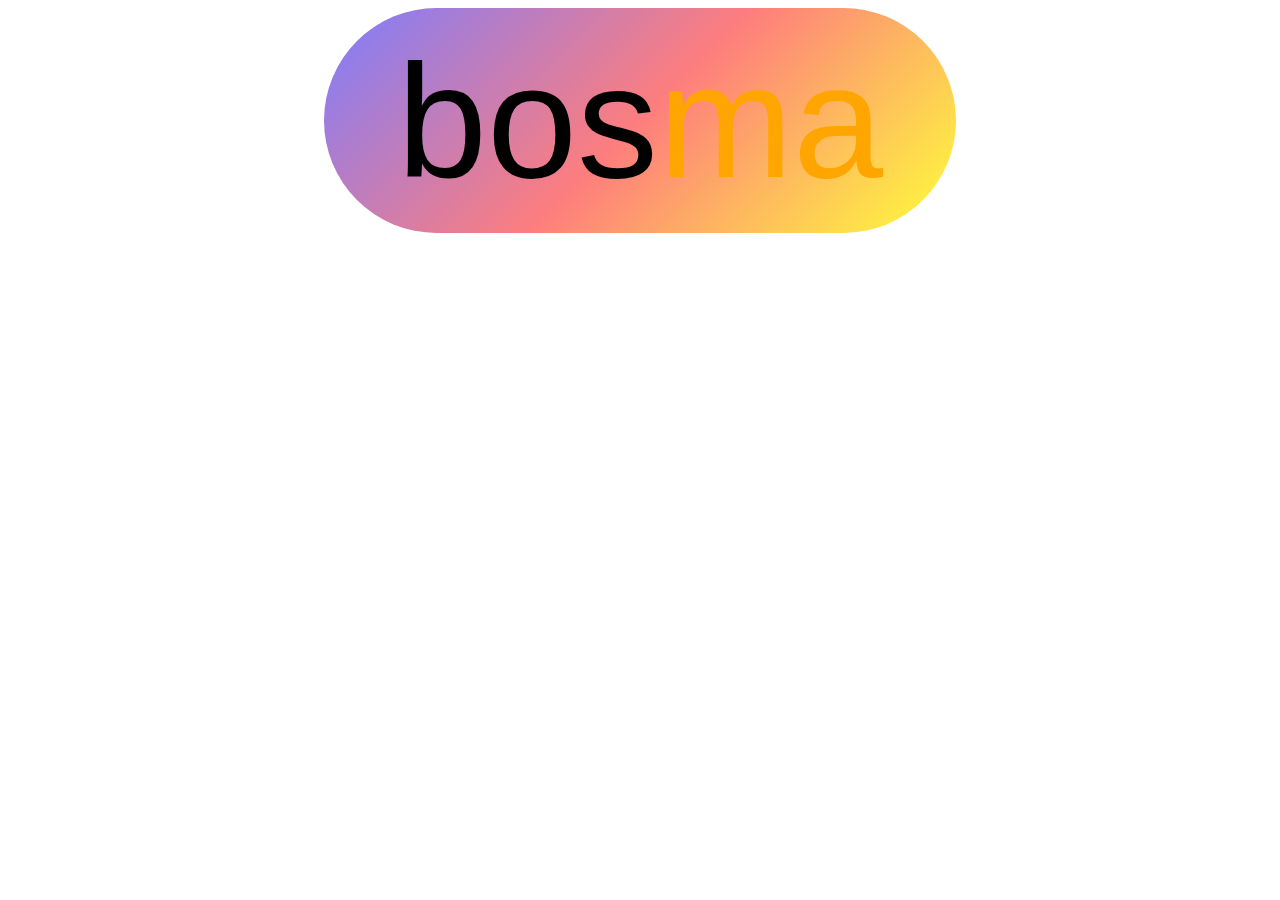
<file: index.html>
<!DOCTYPE html>
<html lang="en">
<head>
    <meta charset="UTF-8">
    <meta name="viewport" content="width=device-width, initial-scale=1.0">
    <title>btnni bosma</title>
    <style>
        body {
            display: flex;
            align-items: center;
            justify-content: center;
            flex-direction: column;
        }
        .btn {
            width: 50%;
            height: 25vh;
            display: flex;
            align-items: center;
            justify-content: center;
            margin: auto;
            border: none;
            border-radius: 16vh;
            background: linear-gradient(135deg ,rgba(63, 63, 255, 0.678) , rgba(253, 93, 93, 0.801) , rgb(255, 255, 58));
            font-size: 18vh;
        }
        .btn-span {
            color: black;
        }
        .btn-span-2 {
            color: orange;
        }
    </style>
</head>
<body>
    <button onclick="click()" class="btn"><span class="btn-span">bos</span><span class="btn-span-2">ma</span></button>
    <script src="/index.js"></script>
</body>
</html>
</file>
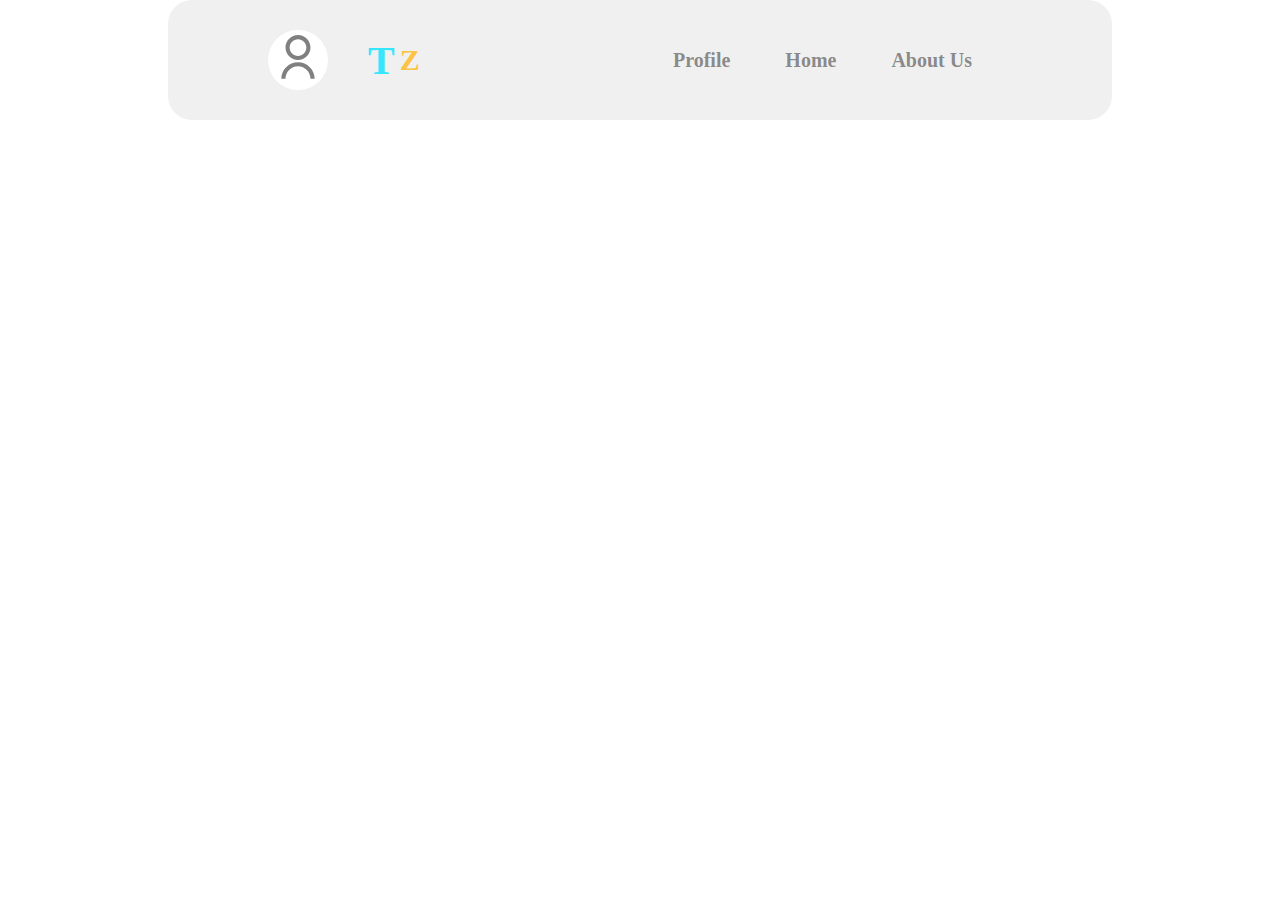
<file: pages/home.html>
<!DOCTYPE html>
<html lang="en">
<head>
    <meta charset="UTF-8">
    <meta name="viewport" content="width=device-width, initial-scale=1.0">
    <title>Home - pages</title>
    <link rel="stylesheet" href="/style/home.css">
    <link rel="stylesheet" href="/style/fonts.css">
</head>
<body>
    <div class="header">
        <div class="container">
            <div class="cont">
                <div class="user-box">
                    <a href="/pages/profil.html"><svg class="user" xmlns="http://www.w3.org/2000/svg" viewBox="0 0 24 24" fill="currentColor"><path d="M4 22C4 17.5817 7.58172 14 12 14C16.4183 14 20 17.5817 20 22H18C18 18.6863 15.3137 16 12 16C8.68629 16 6 18.6863 6 22H4ZM12 13C8.685 13 6 10.315 6 7C6 3.685 8.685 1 12 1C15.315 1 18 3.685 18 7C18 10.315 15.315 13 12 13ZM12 11C14.21 11 16 9.21 16 7C16 4.79 14.21 3 12 3C9.79 3 8 4.79 8 7C8 9.21 9.79 11 12 11Z"></path></svg></a>
                </div>
                <div class="box">
                    <span class="title">
                        T
                    </span>
                    <span class="text">
                        Z
                    </span>
                </div>
            </div>
            <ul class="list">
                <li class="items">
                    <a href="/pages/profil.html" class="items">
                        Profile
                    </a>
                </li>
                <li class="items">
                    <a href="" class="items">
                        Home
                    </a>
                </li>
                <li class="items">
                    <a href="#" class="items">
                        About Us
                    </a>
                </li>
            </ul>
            <div class="burger" onclick="dropdown()">
                <div class="line"></div>
                <div class="line"></div>
                <div class="line"></div>
            </div>
        </div>
    </div>
    <noscript>js is disabled</noscript>
    <script src="/index.js"></script>
</body>
</html>
</file>
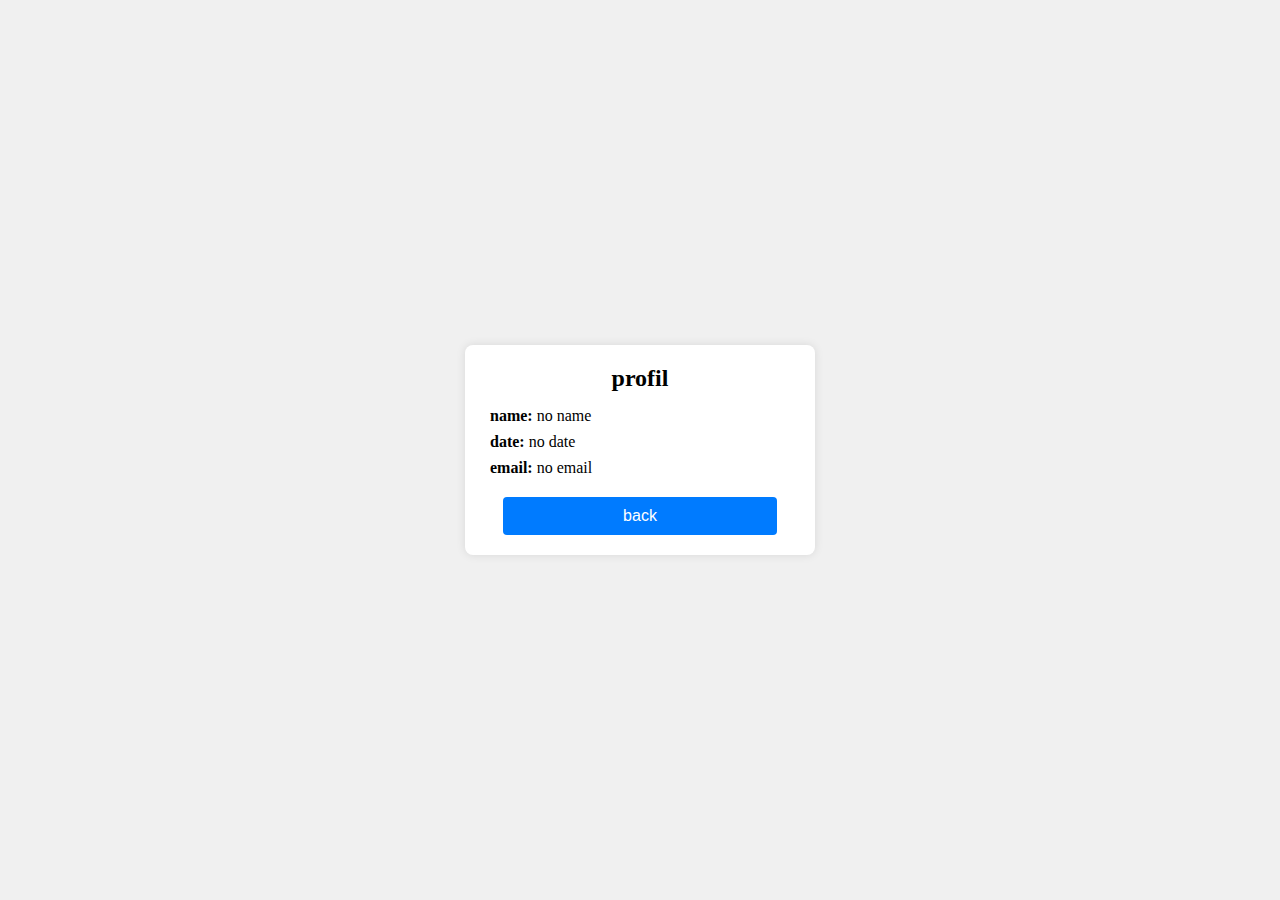
<file: pages/profil.html>
<!DOCTYPE html>
<html lang="en">
<head>
    <meta charset="UTF-8">
    <meta name="viewport" content="width=device-width, initial-scale=1.0">
    <title>Profile</title>
    <link rel="stylesheet" href="/style/profil.css">
    <link rel="stylesheet" href="/style/fonts.css">
</head>
<body>

    <div class="profile-box">
        <h2>profil</h2>

        <p><strong>name:</strong> <span id="profile-name"></span></p>
        <p><strong>date:</strong> <span id="profile-date"></span></p>
        <p><strong>email:</strong> <span id="profile-email"></span></p>

        <button class="back" onclick="window.history.back()">back</button>
    </div>
    <noscript>js is disabled</noscript>
    <script src="/index.js"></script>
</body>
</html>
</file>
<file: style/home.css>
body {
    margin: 0;
    padding: 0;
    box-sizing: border-box;
} a {
    text-decoration: none;
} li {
    list-style: none;
} .header {
    width: 100%;
    height: 120px;
    background-color: rgb(255, 255, 255);
} .container {
    display: flex;
    justify-content: space-between;
    align-items: center;
    gap: 20px;
    margin: auto;
    background-color: rgb(240, 240, 240);
    width: 55%;
    height: 120px;
    border-radius: 24px;
    padding: 0 140px 0 100px;
} .cont {
    display: flex;
    align-items: center;
    gap: 40px;
} .user-box {
    width: 60px;
    height: 60px;
    border-radius: 50%;
    background-color: rgb(255, 255, 255);
    display: flex;
    align-items: center;
    justify-content: center;
} .user {
    width: 50px;
    height: 50px;
    color: gray;
} .box {
    display: flex;
    align-items: center;
    gap: 5px;
} .title {
    font-size: 40px;
    font-weight: bold;
    color: rgb(54, 230, 253);
} .text {
    font-size: 30px;
    font-weight: bold;
    color: rgb(253, 195, 68);
} .list {
    display: flex;
    align-items: center;
    gap: 55px;
} .items {
    font-size: 20px;
    font-weight: bold;
    color: rgba(48, 48, 48, 0.548);
} .burger {
    display: none;
} @media only screen and (max-width: 500px) {
    .container {
        width: 90%;
        padding: 0 20px;
    }
    .box {
        display: none;
    }
    .list {
        display: none;
    }
    .burger {
        display: block;
        font-size: 30px;
        cursor: pointer;
        color: rgb(48, 48, 48);
    } .line {
        width: 30px;
        height: 4px;
        background-color: rgb(48, 48, 48);
        margin: 6px 0;
        border-radius: 12px;
    }
}
</file>
<file: style/fonts.css>
/* asap-condensed-200 - latin */
@font-face {
  font-display: swap; /* Check https://developer.mozilla.org/en-US/docs/Web/CSS/@font-face/font-display for other options. */
  font-family: 'Asap Condensed';
  font-style: normal;
  font-weight: 200;
  src: url('../fonts/asap-condensed-v18-latin-200.woff2') format('woff2'); /* Chrome 36+, Opera 23+, Firefox 39+, Safari 12+, iOS 10+ */
}
/* asap-condensed-300 - latin */
@font-face {
  font-display: swap; /* Check https://developer.mozilla.org/en-US/docs/Web/CSS/@font-face/font-display for other options. */
  font-family: 'Asap Condensed';
  font-style: normal;
  font-weight: 300;
  src: url('../fonts/asap-condensed-v18-latin-300.woff2') format('woff2'); /* Chrome 36+, Opera 23+, Firefox 39+, Safari 12+, iOS 10+ */
}
/* asap-condensed-regular - latin */
@font-face {
  font-display: swap; /* Check https://developer.mozilla.org/en-US/docs/Web/CSS/@font-face/font-display for other options. */
  font-family: 'Asap Condensed';
  font-style: normal;
  font-weight: 400;
  src: url('../fonts/asap-condensed-v18-latin-regular.woff2') format('woff2'); /* Chrome 36+, Opera 23+, Firefox 39+, Safari 12+, iOS 10+ */
}
/* asap-condensed-500 - latin */
@font-face {
  font-display: swap; /* Check https://developer.mozilla.org/en-US/docs/Web/CSS/@font-face/font-display for other options. */
  font-family: 'Asap Condensed';
  font-style: normal;
  font-weight: 500;
  src: url('../fonts/asap-condensed-v18-latin-500.woff2') format('woff2'); /* Chrome 36+, Opera 23+, Firefox 39+, Safari 12+, iOS 10+ */
}
/* asap-condensed-600 - latin */
@font-face {
  font-display: swap; /* Check https://developer.mozilla.org/en-US/docs/Web/CSS/@font-face/font-display for other options. */
  font-family: 'Asap Condensed';
  font-style: normal;
  font-weight: 600;
  src: url('../fonts/asap-condensed-v18-latin-600.woff2') format('woff2'); /* Chrome 36+, Opera 23+, Firefox 39+, Safari 12+, iOS 10+ */
}
/* asap-condensed-700 - latin */
@font-face {
  font-display: swap; /* Check https://developer.mozilla.org/en-US/docs/Web/CSS/@font-face/font-display for other options. */
  font-family: 'Asap Condensed';
  font-style: normal;
  font-weight: 700;
  src: url('../fonts/asap-condensed-v18-latin-700.woff2') format('woff2'); /* Chrome 36+, Opera 23+, Firefox 39+, Safari 12+, iOS 10+ */
}
/* asap-condensed-800 - latin */
@font-face {
  font-display: swap; /* Check https://developer.mozilla.org/en-US/docs/Web/CSS/@font-face/font-display for other options. */
  font-family: 'Asap Condensed';
  font-style: normal;
  font-weight: 800;
  src: url('../fonts/asap-condensed-v18-latin-800.woff2') format('woff2'); /* Chrome 36+, Opera 23+, Firefox 39+, Safari 12+, iOS 10+ */
}
/* asap-condensed-900 - latin */
@font-face {
  font-display: swap; /* Check https://developer.mozilla.org/en-US/docs/Web/CSS/@font-face/font-display for other options. */
  font-family: 'Asap Condensed';
  font-style: normal;
  font-weight: 900;
  src: url('../fonts/asap-condensed-v18-latin-900.woff2') format('woff2'); /* Chrome 36+, Opera 23+, Firefox 39+, Safari 12+, iOS 10+ */
}
</file>
<file: style/profil.css>
body {
    background: #f0f0f0;
    display: flex;
    justify-content: center;
    align-items: center;
    height: 100vh;
    margin: 0;
    padding: 0;
}

.profile-box {
    background: white;
    padding: 20px 25px;
    border-radius: 8px;
    box-shadow: 0 0 10px rgba(0,0,0,0.1);
    width: 300px;
}

.profile-box h2 {
    margin-top: 0;
    margin-bottom: 15px;
    text-align: center;
}

.profile-box p {
    margin: 8px 0;
    font-size: 16px;
}

.back {
    display: flex;
    justify-self: center;
    text-align: center;
    align-self: center;
    margin-top: 20px;
    padding: 10px 120px;
    border: none;
    background-color: #007BFF;
    color: white;
    border-radius: 4px;
    cursor: pointer;
    font-size: 16px;
}
</file>
